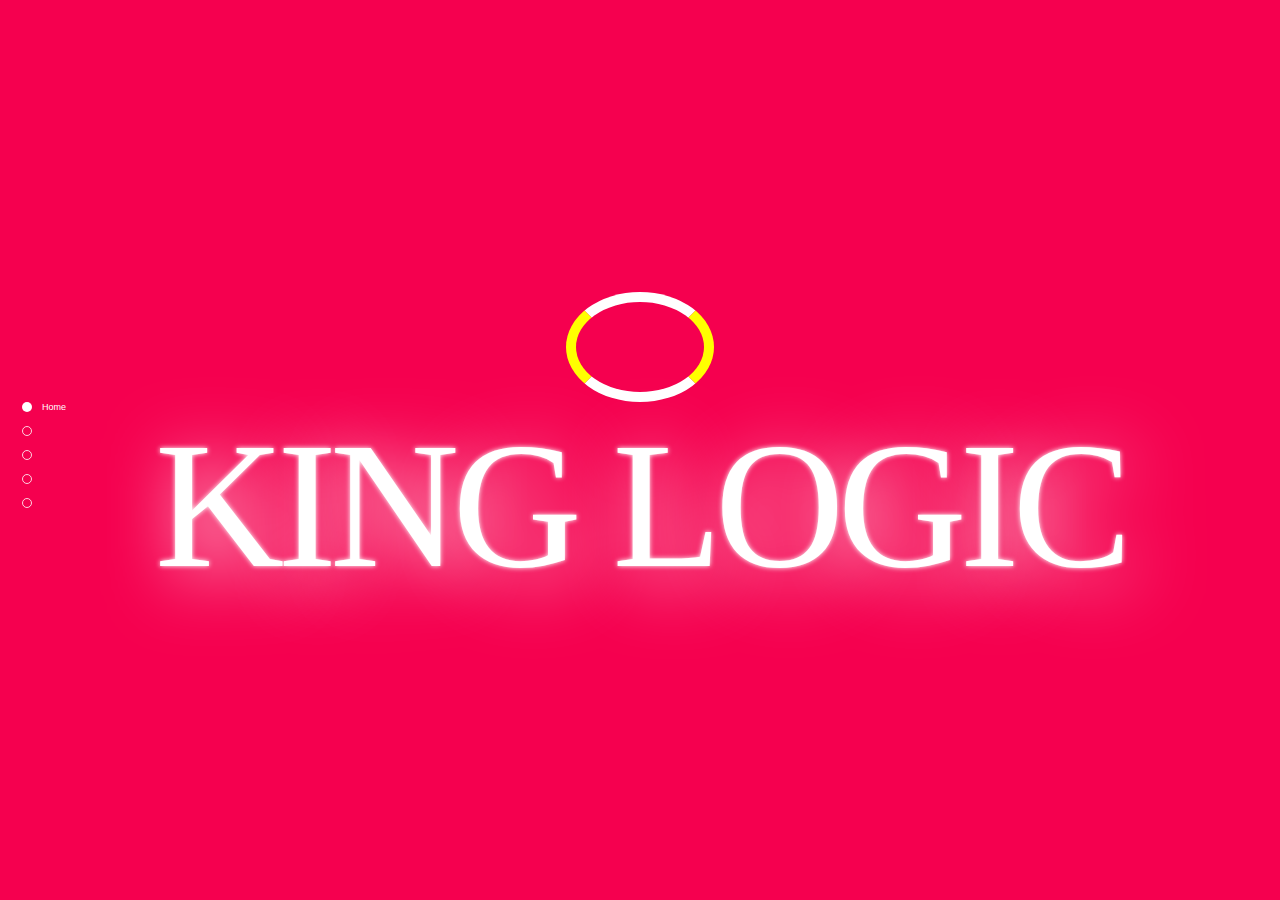
<file: one page navigation.html>
<!DOCTYPE html>
<html lang="en">
<head>
    <meta charset="UTF-8">
    <meta name="viewport" content="width=device-width, initial-scale=1.0">
    <meta http-equiv="X-UA-Compatible" content="ie=edge">
    <title>One Page Navigation</title>
    <link rel="stylesheet" href="./one page navigation.css">
</head>
<body>
    <div class="contenedor">
        
        <form>
            <input type="radio" id="Slide1" name="slider" titulo="Home" checked="checked">
            <input type="radio" id="Slide2" name="slider" titulo="About">
            <input type="radio" id="Slide3" name="slider" titulo="Service">
            <input type="radio" id="Slide4" name="slider" titulo="Portfolio">
            <input type="radio" id="Slide5" name="slider" titulo="Contact">
            
            <div class="labels">
            <label for="Slide1" id="Slide1" class="Slide">
                            <div class="loader"></div>
                <div class="content">
                    
                <h1><strong class="area">KING LOGIC</strong></h1>
                
                </div>
            </label>
            <label for="Slide2" id="Slide2" class="Slide">
                <div class="content">
                <h1 class="area">About Me</h1> 
                    <div class="block">
                        <span><br/>I'm A Web Desinger<br/>And A Front End Developer</span>
                        <span><br/>I Also Play Guitar<br/>And I'm Still A Student</span>
                        <span><br/>Love Children</span>
                        <span><br/>As A Front End Developer<br/>My Goal Is To Solve Daily Problem<br/>With The Help Of Programming</span>
                    </div>
                </div>
            </label>
            <label for="Slide3" id="Slide3" class="Slide">
                <div class="content">
                <h1 class="area">My Service</h1>
                <div class="block">
                    <ul>
                    <li></li>
                    <li>Add the number of pages in the $npages variable in the CSS editor</li>
                    </ul>
                </div>
                </div>
            </label>
            <label for="Slide4" id="Slide4" class="Slide">
                <div class="content">
                    <h1 class="area">My Portfolio</h1>
                        <div class="block">
                            <span><a href="https://codepen.io/king5552467/pen/VwpdzLw" target="_blank">A simple TO DO list</a></span>
                            <span><a href="https://codepen.io/hrtzt/pen/YPoeWd" target="_blank">The simplest CSS switch</a></span>
                            <span><a href="https://codepen.io/king5552467/pen/rNydZNb" target="_blank">Combination of two peoples idea</a></span>
                            <span><a href="https://kinglogic.netlify.app" target="_blank">A color changing responsive JavaScript calculator</a></span>
                        </div>
                </div>
            </label>
            <label for="Slide5" id="Slide5" class="Slide">
                <div class="content">
                <h1 class="area">Reach Me On</h1>
                    <div class="block">
                        <span>Codepen:<br><a href="https://codepen.io/king5552467/pen/rNydZNb" target="_blank">king5552467</a></span><br/>
                        <span>Facebook:<br><a href="https://web.facebook.com/king.logic.3701" target="_blank">King Logic</a></span>
                    </div>
                </div>
            </label>
            </div>
        </form>
    </div>
</body>
</html>
</file>
<file: one page navigation.css>
/* body, section, .page {
    width: 100%;
    height: 100vh;
    margin: 0;
    padding: 0;
    color: #fff;
    background: #374046;
    overflow: hidden;
    transition: all 1s cubic-bezier(.5, -0.005, 0.2, 1) !important;
    -webkit-transition: all 1s cubic-bezier(.5, -0.005, 0.2, 1) !important;
  }
  
  a {
    text-decoration: none;
    font-family: open sans, sans-serif;
    color:#fff;
  }
  
  ul {
    position: fixed; 
    z-index: 1;
    top: 0;
    bottom: 0;
    left: 0;
    margin: auto;
    height: 280px;
    width: 10%;
    padding: 0;
    text-align: center;
  }
  
  ul li {
    margin: 30px 0;
    color: #fff;
    font-size: 1em;
    display: block;
  }
  
  li:hover { opacity: 0.2;}
  
  section {width:400%;}
  
  .page {position: absolute;}
  
  #p1 {left: 10%; background-image: url('https://images.unsplash.com/photo-1510915228340-29c85a43dcfe?ixid=MnwxMjA3fDB8MHxzZWFyY2h8NDF8fGNvZGluZ3xlbnwwfHwwfHw%3D&ixlib=rb-1.2.1&auto=format&fit=crop&w=500&q=60')}
  #p2 {left: 100%; background: lightgreen;}
  #p3 {left: 200%; background: lightblue;}
  #p4 {left: 300%; background: orange;}
  
  #t1:target .page#p1 {transform: translateX(0);}
  #t2:target .page#p2 {transform: translateX(-90%);}
  #t3:target .page#p3 {transform: translateX(-190%);}
  #t4:target .page#p4 {transform: translateX(-290%);} */




  *{
    margin:0;
    padding:0;
  }

  .area {
    text-align: center;
    font-size: 5.6em;
    color: #fff;
    letter-spacing: -7px;
    font-weight: 70;
    text-transform: uppercase;
    animation: blink-blur .75s ease-out infinite;
    text-shadow: 0px 0px 5px #fff, 10px 10px 71px #fff;
    }

    @keyframes blink-blur {
    from {
    text-shadow:0px 0px 10px #fff,
        0px 0px 10px #fff, 
        0px 0px 25px #fff,
        0px 0px 25px #fff,
        0px 0px 25px #fff,
        0px 0px 25px #fff,
        0px 0px 25px #fff,
        0px 0px 25px #fff,
        0px 0px 50px #fff,
        0px 0px 50px #fff,
        0px 0px 50px #7B96B8,
        0px 0px 150px #7B96B8,
        0px 10px 100px #7B96B8,
        0px 10px 100px #7B96B8,
        0px 10px 100px #7B96B8,
        0px 10px 100px #7B96B8,
        0px -10px 100px #7B96B8,
        0px -10px 100px #7B96B8;
    }
    }

  
  /* The basic stuff to make it work */
  .contenedor {
    width: 100vw;
    height: 100vh;
    background: rgb(226, 40, 11);
    position: relative;
    display: flex;
    -webkit-box-align: center;
    -webkit-align-items: center;
    -ms-flex-align: center;
    align-items: center;
  }
  .contenedor form {
    box-sizing: border-box;
    text-align: center;
    padding: 22px;
    display: inline-flex;
    -webkit-box-orient: vertical;
    -webkit-box-direction: normal;
    -webkit-flex-direction: column;
    -ms-flex-direction: column;
    flex-direction: column;
    position: fixed;
    height: 100vh;
    -webkit-box-pack: center;
    -webkit-justify-content: center;
    -ms-flex-pack: center;
    justify-content: center;
  }
  .contenedor form input {
    height: 0;
    margin: 12px 0;
    z-index: 1;
  }
  .contenedor form input:checked {
    outline: 0;
    border: 0;
  }
  .contenedor form input:before {
    content: "";
    position: absolute;
    display: inline-block;
    width: 8px;
    height: 8px;
    border: 1px solid rgba(255, 255, 255, 0.81);
    border-radius: 11px;
    cursor: pointer;
    -webkit-transition: all 0.25s linear;
    transition: all 0.25s linear;
  }
  .contenedor form input:checked:before {
    background-color: white;
  }
  .contenedor form input:after {
    content: "" attr(titulo) "";
    position: relative;
    left: 30px;
    opacity: 0;
    color: white;
    font-size: 9px;
    display: block;
    min-width: 80px;
    -webkit-transition: all 0.25s linear;
    transition: all 0.25s linear;
  }
  .contenedor form input:checked:after {
    opacity: 1;
    left: 20px;
  }
  .contenedor form input:nth-of-type(1):checked ~ .labels label {
    -webkit-transform: translateY(-0%);
    transform: translateY(-0%);
  }
  .contenedor form input:nth-of-type(2):checked ~ .labels label {
    -webkit-transform: translateY(-100%);
    transform: translateY(-100%);
  }
  .contenedor form input:nth-of-type(3):checked ~ .labels label {
    -webkit-transform: translateY(-200%);
    transform: translateY(-200%);
  }
  .contenedor form input:nth-of-type(4):checked ~ .labels label {
    -webkit-transform: translateY(-300%);
    transform: translateY(-300%);
  }
  .contenedor form input:nth-of-type(5):checked ~ .labels label {
    -webkit-transform: translateY(-400%);
    transform: translateY(-400%);
  }
  .contenedor form input:nth-of-type(6):checked ~ .labels label {
    -webkit-transform: translateY(-500%);
    transform: translateY(-500%);
  }
  .contenedor form input:nth-of-type(7):checked ~ .labels label {
    -webkit-transform: translateY(-600%);
    transform: translateY(-600%);
  }
  .contenedor form .labels {
    position: absolute;
    top: 0;
    left: 0;
    width: 100vw;
    height: 100vh;
    display: -webkit-box;
    display: -webkit-flex;
    display: -ms-flexbox;
    display: flex;
    -webkit-box-orient: vertical;
    -webkit-box-direction: normal;
    -webkit-flex-direction: column;
    -ms-flex-direction: column;
    flex-direction: column;
  }
  .contenedor form .labels label {
    min-width: 100vw;
    min-height: 100vh;
    display: -webkit-box;
    display: -webkit-flex;
    display: -ms-flexbox;
    display: flex;
    justify-content: center;
    -webkit-box-orient: horizontal;
    -webkit-box-direction: normal;
    -webkit-flex-direction: column;
    flex-direction: column;
    -webkit-box-pack: center;
    -webkit-justify-content: center;
    -ms-flex-pack: center;
    -webkit-box-align: center;
    -webkit-align-items: center;
    -ms-flex-align: center;
    align-items: center;
    background-color: #2B2B38;
    z-index: 0;
  }
  .contenedor form .labels label:nth-child(odd) {
    background-color: #F5004F;
  }
  
  /* Fancy style */
  body {
    font-family: "sans-serif";
    font-size: 16px;
    font-weight: 100;
    color: white;
  }
  
  .content {
    width: 100%;
    box-sizing: border-box;
    padding: 0 110px;
  }
  .content .block {
    width: inherit;
    font-size: 11px;
    font-weight: 400;
    line-height: 1.5;
    margin: 42px 0;
    display: -webkit-box;
    display: -webkit-flex;
    display: -ms-flexbox;
    display: flex;
    -webkit-box-pack: center;
    -webkit-justify-content: center;
    -ms-flex-pack: center;
    justify-content: center;
  }
  .content .block span, .content .block span i {
    margin: 0 42px;
  }
  .content .block span i {
    margin-bottom: 22px;
  }
  .content .block span i:before {
    font-size: 30px;
  }
  
  .Slide:nth-child(even) .content .block {
    color: #717171;
  }
  
  .icon {
    position: absolute;
    bottom: 30px;
    left: 0;
    right: 0;
    font-size: 11px;
    text-align: center;
    line-height: 1.5;
    display: -webkit-box;
    display: -webkit-flex;
    display: -ms-flexbox;
    display: flex;
    -webkit-box-orient: vertical;
    -webkit-box-direction: normal;
    -webkit-flex-direction: column;
    -ms-flex-direction: column;
    flex-direction: column;
  }
  
  #Slide5 .content .block {
    -webkit-box-orient: vertical;
    -webkit-box-direction: normal;
    -webkit-flex-direction: column;
    -ms-flex-direction: column;
    flex-direction: column;
  }
  #Slide5 .content .block i {
    margin: 0 12px;
    vertical-align: middle;
  }
  
  strong {
    font-weight: 600;
  }
  
  h1 {
    text-transform: uppercase;
  }
  
  ol {
    text-align: left;
    list-style-type: decimal;
  }
  
  a {
    text-decoration: none;
    color: inherit;
    -webkit-transition: all 0.25s linear;
    transition: all 0.25s linear;
  }
  a:hover {
    color: rgb(255, 255, 255);
  }


  .loader{
    top: 50%;
    width: 10%;
    height: 10%;
    border: 20px groove #f3f3f3;
    border-radius: 80%;
    border-bottom: 10px solid white;
    border-top: 10px solid white;
    border-left: 10px solid yellow;
    border-right: 10px solid yellow;
    -webkit-animation: spin 0.1s linear infinite;
    animation: spin 0.1s linear infinite;
  }

  @-webkit-keyframes spin{
    0%{
      -webkit-transform: rotate(0deg);
    }
    100%{
      -webkit-transform: rotate(360deg);
    }
  }

  @keyframes spin{
    0%{
      transform: rotate(0deg);
    }
    100%{
      transform: rotate(360deg);
    }
  }
</file>
